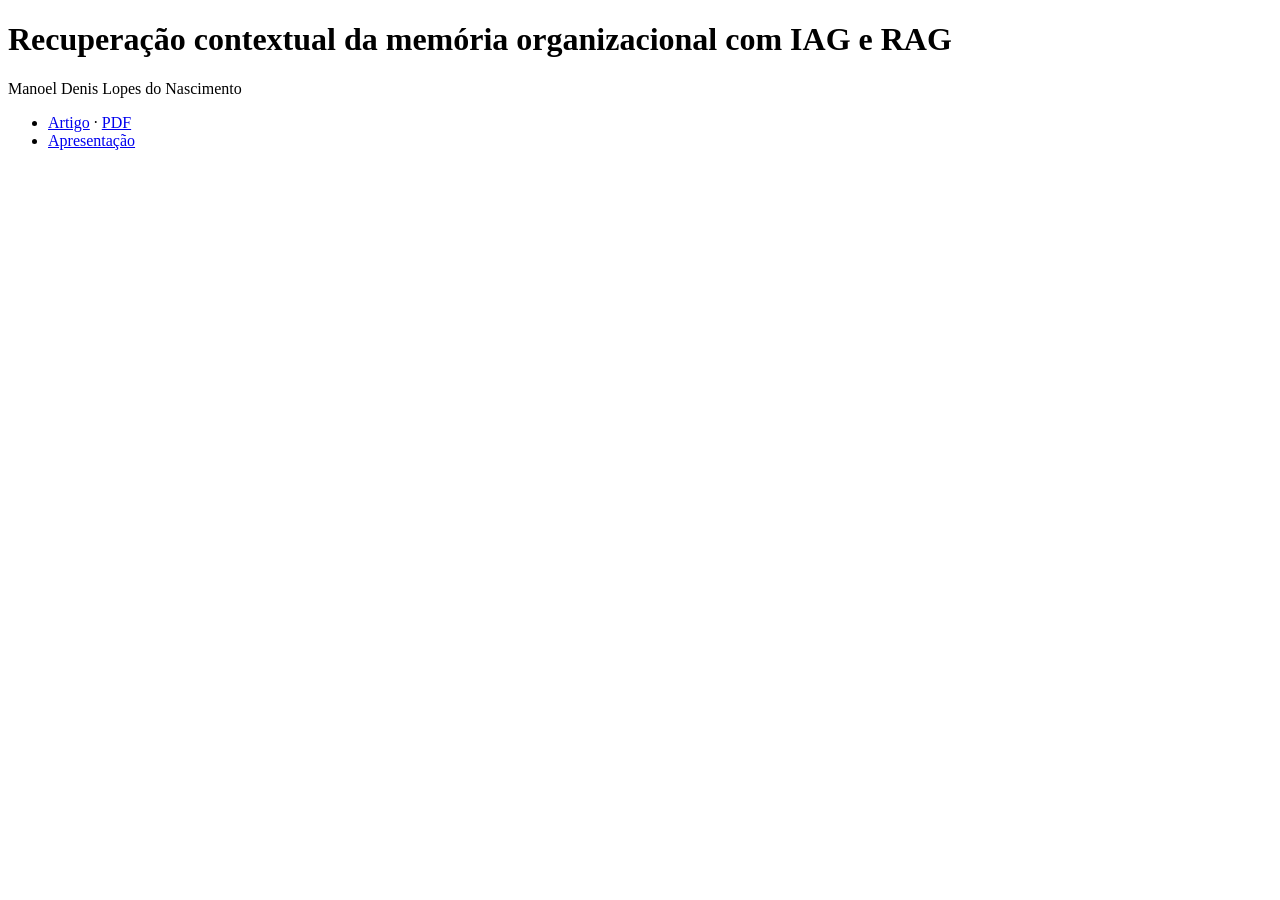
<file: index.html>
<!doctype html>
<html lang="pt-BR">
<meta charset="utf-8">
<meta name="viewport" content="width=device-width, initial-scale=1">
<title>Recuperação contextual da memória organizacional com IAG e RAG</title>
<main>
<h1>Recuperação contextual da memória organizacional com IAG e RAG</h1>
<p>Manoel Denis Lopes do Nascimento</p>
<ul>
<li><a href="03DesenvolvimentoArtigo/06Manuscrito/artigo.html">Artigo</a> · <a href="03DesenvolvimentoArtigo/06Manuscrito/artigo.pdf">PDF</a></li>
<li><a href="03DesenvolvimentoArtigo/08Apresentacoes/apresentacao_final_2026-11-24_entrega.html">Apresentação</a></li>
</ul>
</main>
</html>
</file>
